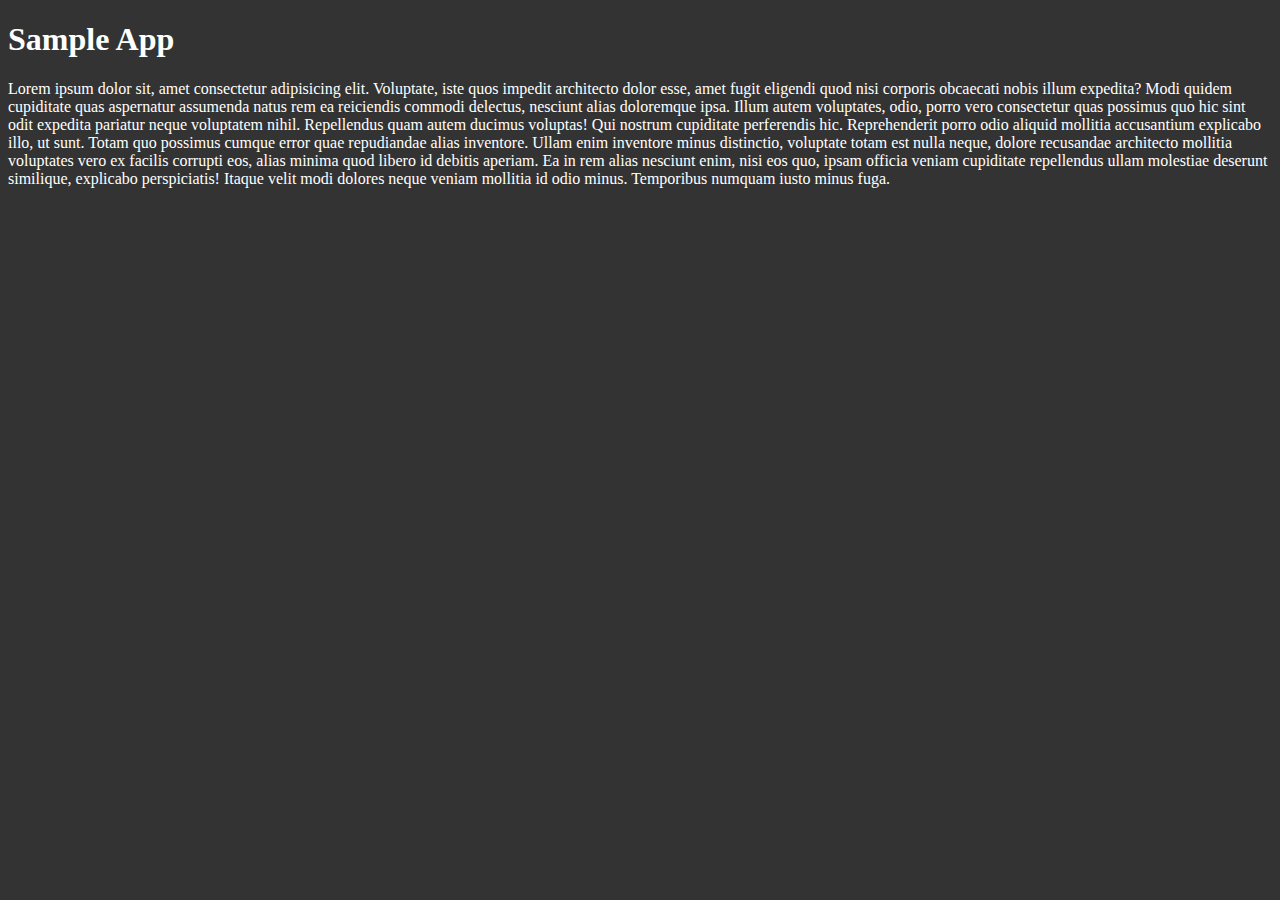
<file: index.html>
<!DOCTYPE html>
<html lang="en">
<head>
    <meta charset="UTF-8">
    <meta http-equiv="X-UA-Compatible" content="IE=edge">
    <meta name="viewport" content="width=device-width, initial-scale=1.0">
    <title>Git & Github</title>
    <link rel="stylesheet" href="style.css">
</head>
<body>
    <h1>Sample App</h1>
    <p>Lorem ipsum dolor sit, amet consectetur adipisicing elit. Voluptate, iste quos impedit architecto dolor esse, amet fugit eligendi quod nisi corporis obcaecati nobis illum expedita? Modi quidem cupiditate quas aspernatur assumenda natus rem ea reiciendis commodi delectus, nesciunt alias doloremque ipsa. Illum autem voluptates, odio, porro vero consectetur quas possimus quo hic sint odit expedita pariatur neque voluptatem nihil. Repellendus quam autem ducimus voluptas! Qui nostrum cupiditate perferendis hic. Reprehenderit porro odio aliquid mollitia accusantium explicabo illo, ut sunt. Totam quo possimus cumque error quae repudiandae alias inventore. Ullam enim inventore minus distinctio, voluptate totam est nulla neque, dolore recusandae architecto mollitia voluptates vero ex facilis corrupti eos, alias minima quod libero id debitis aperiam. Ea in rem alias nesciunt enim, nisi eos quo, ipsam officia veniam cupiditate repellendus ullam molestiae deserunt similique, explicabo perspiciatis! Itaque velit modi dolores neque veniam mollitia id odio minus. Temporibus numquam iusto minus fuga.</p>

</body>
</html>
</file>
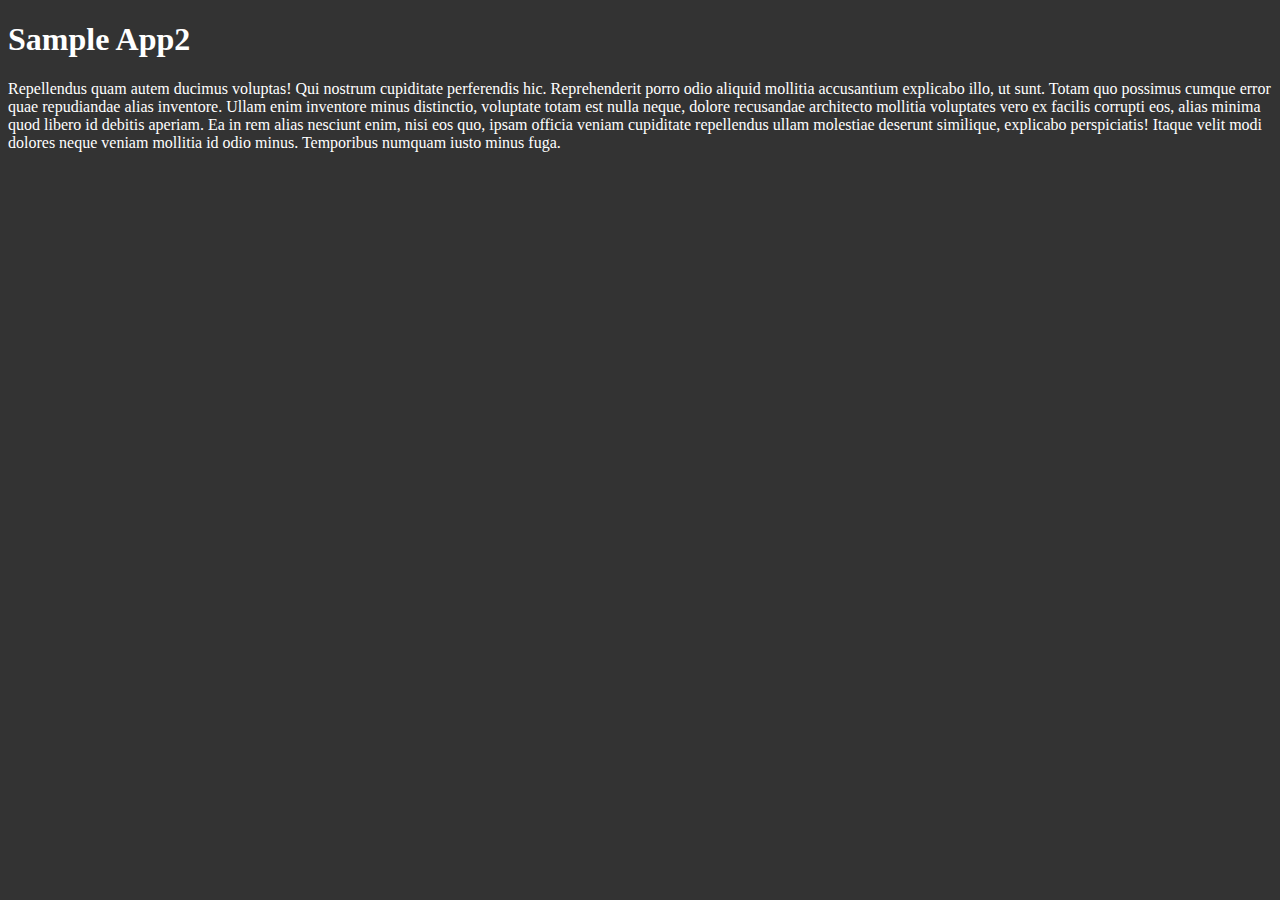
<file: simple.html>
<!DOCTYPE html>
<html lang="en">
<head>
    <meta charset="UTF-8">
    <meta http-equiv="X-UA-Compatible" content="IE=edge">
    <meta name="viewport" content="width=device-width, initial-scale=1.0">
    <title>Git & Github</title>
    <link rel="stylesheet" href="style.css">
</head>
<body>
    <h1>Sample App2</h1>
    <p> Repellendus quam autem ducimus voluptas! Qui nostrum cupiditate perferendis hic. Reprehenderit porro odio aliquid mollitia accusantium explicabo illo, ut sunt. Totam quo possimus cumque error quae repudiandae alias inventore. Ullam enim inventore minus distinctio, voluptate totam est nulla neque, dolore recusandae architecto mollitia voluptates vero ex facilis corrupti eos, alias minima quod libero id debitis aperiam. Ea in rem alias nesciunt enim, nisi eos quo, ipsam officia veniam cupiditate repellendus ullam molestiae deserunt similique, explicabo perspiciatis! Itaque velit modi dolores neque veniam mollitia id odio minus. Temporibus numquam iusto minus fuga.</p>

</body>
</html>
</file>
<file: style.css>
body{

    background-color: #333;
    color:#fff;
    

}
</file>
